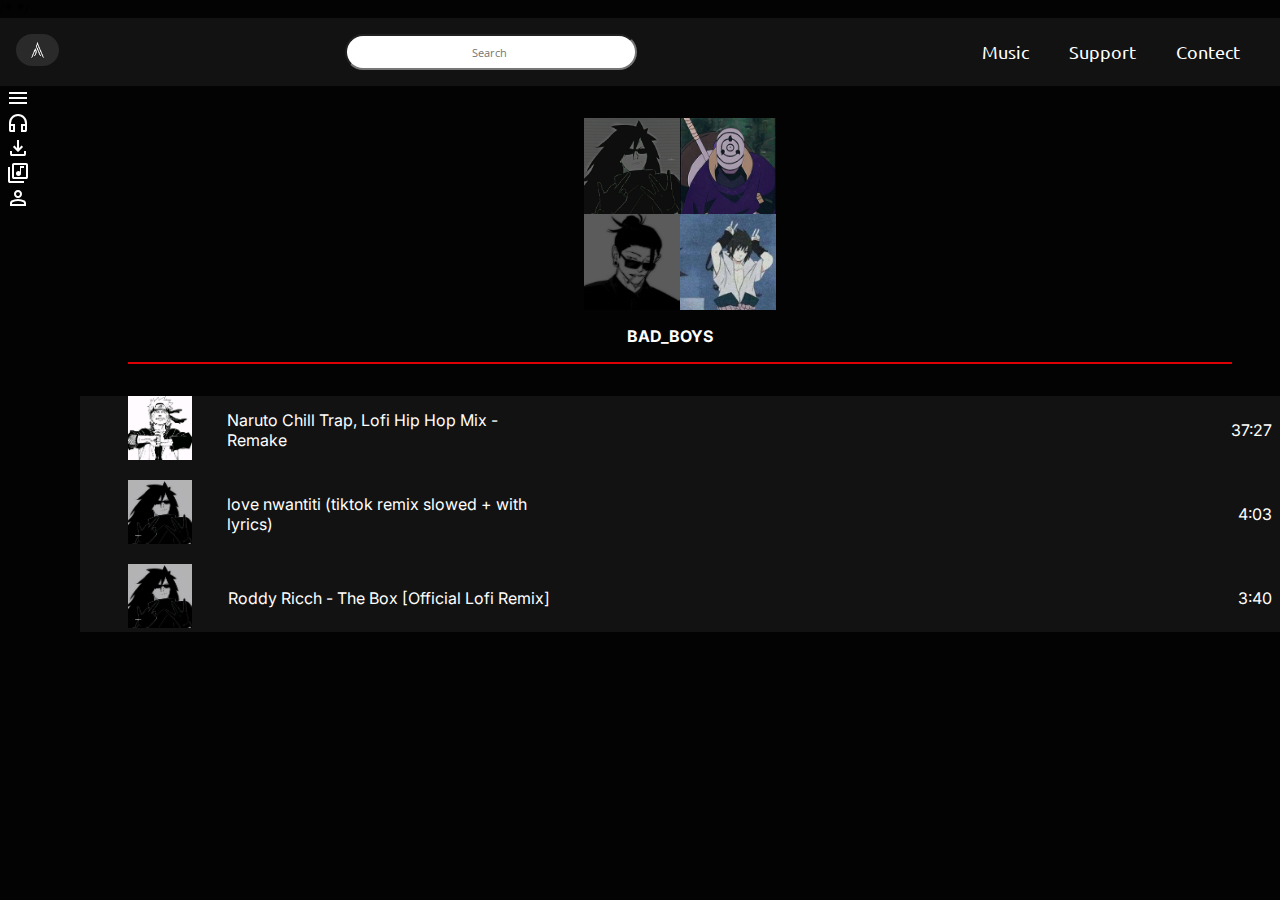
<file: Project 1/music.html>
<!DOCTYPE html>
<html lang="en">

<head>
    <!-- --------------------------------------------------------------------------------------------------------------------------- -->
    <link rel="stylesheet" href="style.css">
    <link rel="stylesheet" href="navbar.css">
    <link rel="stylesheet" href="music.html">
    <link rel="stylesheet" href="music.css">

    <!-- --------------------------------------------------------------------------------------------------------------------------- -->
    <meta charset="UTF-8">
    <meta http-equiv="X-UA-Compatible" content="IE=edge">
    <meta name="viewport" content="width=device-width, initial-scale=1.0">
    <title>Lofi</title>
    <!-- --------------------------------------------------------------------------------------------------------------------------- -->
    <link rel="stylesheet"
        href="https://fonts.googleapis.com/css2?family=Material+Symbols+Outlined:opsz,wght,FILL,GRAD@48,400,0,0" />
    <link rel="stylesheet"
        href="https://fonts.googleapis.com/css2?family=Material+Symbols+Outlined:opsz,wght,FILL,GRAD@48,400,0,0" />
    <link rel="stylesheet"
        href="https://fonts.googleapis.com/css2?family=Material+Symbols+Outlined:opsz,wght,FILL,GRAD@48,400,0,0" />
    <link rel="stylesheet"
        href="https://fonts.googleapis.com/css2?family=Material+Symbols+Outlined:opsz,wght,FILL,GRAD@48,400,0,0" />
    <!-- --------------------------------------------------------------------------------------------------------------------------- -->
    <link rel="preconnect" href="https://fonts.googleapis.com">
    <link rel="preconnect" href="https://fonts.gstatic.com" crossorigin>
    <link href="https://fonts.googleapis.com/css2?family=Ubuntu:wght@700&display=swap" rel="stylesheet">
    <link rel="preconnect" href="https://fonts.googleapis.com">
    <link rel="preconnect" href="https://fonts.gstatic.com" crossorigin>
    <link href="https://fonts.googleapis.com/css2?family=Inter:wght@800&display=swap" rel="stylesheet">

    <link rel="preconnect" href="https://fonts.googleapis.com">
    <link rel="preconnect" href="https://fonts.gstatic.com" crossorigin>
    <link href="https://fonts.googleapis.com/css2?family=Open+Sans&display=swap" rel="stylesheet">
    <!-- --------------------------------------------------------------------------------------------------------------------------- -->
</head>

<body style="margin: 0;">
    /*
    <!-- -----------------------------NAVBAR-------------------------
    --------------------------------------------------------------------- --> */

    <div class="navbar">

        <div class="logo2" style="color:white;">

            <img id="image" src="img/12c8970c0085584d34d098acd79973d6.jpg" alt="img">

        </div>
        <input id="search" class="nav" type="text" placeholder="Search ">

        <div class="nav">
            <ul>
                <li><a href="#">Music</a></li>
                <li><a href="#">Support</a></li>
                <li><a href="#">Contect</a></li>
            </ul>
        </div>


    </div>
    <div class="nav2 logo2" id="logo2" style="color:white;     left: -96px;   font-size: 4rem;">
        <div class="logo3">

            <span class="material-symbols-outlined     menu">
                menu
            </span>




            <span class="material-symbols-outlined headphones">
                headphones
            </span>


            <span class="material-symbols-outlined   download">
                download
            </span>

            <span class="material-symbols-outlined  library_music">
                library_music
            </span>

            <span class="material-symbols-outlined person">
                person
            </span>


        </div>
    </div>
    <main>
        <div class="album-title">
            <div class="conte">
                <img class="music-image" src="img/Madara.jpg" alt="img">
                <img class="music-image" src="img/obito.jpg" alt="img">
                <img class="music-image" src="img/unknown.jpg" alt="img">
                <img class="music-image" src="img/sasuke.jpg" alt="img">
                <h2 class="font"> BAD_BOYS</h2>
            </div>
        </div>







        <div class="music-list">
            
            
            <div class="music-1 bg" >
            <span> <img class="image-music naruto-img" src="img/naruto-musicjpg.jpg" alt="image"></span>
            <span class="text"> Naruto Chill Trap, Lofi Hip Hop Mix - Remake</span>
            <span class="time"></time>37:27</span>
            </div>
           
           
            <div class="n2 bg">
            <span> <img class="image-music naruto-img" src="img/naruto-music-love.jpg" alt="image"></span>
            <span class="text"> love nwantiti (tiktok remix slowed + with lyrics)</span>
            <span class="time"></time>4:03</span>
            </div>
            
            
            <div class="n3 bg">
            <span> <img class="image-music naruto-img" src="img/naruto-music-love.jpg" alt="image"></span>
            <span class="text">Roddy Ricch - The Box [Official Lofi Remix]</span>
            <span class="time"></time>3:40</span>
            </div>
        </div>
    </main>
</body>

</html>
</file>
<file: Project 1/style.css>
*{
    margin: 0;
    padding: 0;
}
body{
    background-color: #030303;
}
:root{
    /* font-size: 16px;    <img class="music-image" src="img/Madara.jpg" alt="img">
             <img class="music-image" src="img/obito.jpg" alt="img">
             <img class="music-image" src="img/unknown.jpg" alt="img">
             <img class="music-image" src="img/sasuke.jpg" alt="img"> */
    --bg:#121212;
}
main{
    margin-left: 5rem;

}
</file>
<file: Project 1/navbar.css>
/* <!-- -----------------------------NAVBAR---------------------------------------------------------------------------------------------- --> */

.navbar{

    display: flex;
    justify-content: space-between;
    background-color:#121212;
    font-family: 'Ubuntu', sans-serif;
    
 
}
.nav{
margin: 0;
    display: flex;
    align-items: center;
    justify-content: space-between;
}


.nav ul {
    
    display: flex;
    
    
    
}
.nav li{
    display: flex;
    padding: 0 40px 0 0;
    
    
}
.nav li a {
    display: flex;
    color: white;
    font-size: 18px;
    text-decoration: none;
}
.nav2{
    font-size: 3rem;
    height: 100vh;
    background-color:var(--bg) ;
    width: 5rem;
    position: fixed;
    display: flex;
    flex-direction: column;
    align-items: center;

  
    

    
}
.nav2:last-child{
    margin-top: auto;
}
.logo3{
    margin: 0 5.5rem;
    display: flex;
    flex-direction: column;
    align-items: flex-end;
    justify-content: end;

}

.menuitem{
    display: flex;
    
}
.Click-in{
    color: rgb(255, 255, 255);
    background-color: rgba(0, 0, 0, 0);
    border: none;
}


.headphones::before{
content: "headphone";
font-family: 'Ubuntu', sans-serif;
font-size: 1rem;
}
.download:before{
content: "downloaded";
font-family: 'Ubuntu', sans-serif;
font-size: 1rem;
}
.library_music::before{
content: " library-music";
font-family: 'Ubuntu', sans-serif;
font-size: 1rem;
}
.menu::before{
content: "Menu";
font-family: 'Ubuntu', sans-serif;
font-size: 1rem;
}
.person::before{
content: "Person";
font-family: 'Ubuntu', sans-serif;
font-size: 1rem;
}
.headphones::before{
content: "headphone";
font-family: 'Ubuntu', sans-serif;
font-size: 1rem;
}
/* <!-- -----------------------------SEARCH---------------------------------------------------------------------------------------------- --> */

#search{
    margin: 1rem;
    width: 17rem;
    height: 1rem;
    padding: 0.5rem;
    text-align: center;
    font-family: 'Open Sans', sans-serif;
    font-size: 11px;
    border-radius: 25px;
}
#logo{
    padding: 20px;
    font-size: 2rem;
} 
.logo2{
    display: flex;
    

} 
#logo2{
     /* position: fixed; */
  
    font-size: 2rem; 
    margin: 0 1rem;
   
}

/* <!-- -----------------------------IMG---------------------------------------------------------------------------------------------- --> */
#image{
    height: 2rem;
    border-radius: 89px;
    margin: 1rem;
    position: fixed;
}


/* <!-- -----------------------------HOVER---------------------------------------------------------------------------------------------- --> */

.nav li a:hover{
    border-bottom: 2px solid rgba(255, 255, 255, 0.329);
    transition: 0.5s;
    transform: translateY(-5px);
}

#search:hover{
    transition: 0.5s;
    transform: translateY(1px);
}

.font{
    font-size: 1rem;
    
    color: white;
}
.nav2:hover{
    width: 18.5rem;
    transition: 1s;
    display: flex;
    align-items: flex-start;
   

}



/* <!-- -----------------------------MUSIC---------------------------------------------------------------------------------------------- --> */
.music-image{
    height: 6rem;
}
.conte{
   
    margin: 2rem;
    display: grid;
    grid-template-columns: 6rem 6rem;
}
#bad{
    color: white;
}
</file>
<file: Project 1/music.css>
.album-title {
    margin: 1rem;
}

.conte {

    margin: 2rem;
    display: grid;
    grid-template-columns: 6rem 6rem;
    justify-items: stretch;
    justify-content: center;
    border-bottom: solid 2px #DD0004;
}

.text {
    color: white;
    margin: 0.5rem;
    font-family: 'Inter', sans-serif;
}

.time {
    display: flex;
    color: white;
    margin: 0.5rem;
    flex-wrap: wrap;
    align-items: flex-end;
    justify-content: flex-end;
    font-family: 'Inter', sans-serif;
    padding: 0 0 0 42rem;
}


.font {
    color: white;
    display: flex;
    justify-content: center;
    margin: 1rem;
    padding: 0 0 0 70px;
    font-family: 'Inter', sans-serif;


}

.image-music {
    width: 4rem;
    padding: 0px 27px 0px 48px;
    border-radius: 13%;
}

.music-1{
    display: flex;
    justify-content: space-between;
    align-items: center;
}

.n2{
    padding: 1rem 0 0 0;
    display: flex;
    justify-content: space-between;
    align-items: center;
}
.n3{
    padding: 1rem 0 0 0;
    display: flex;
    justify-content: space-between;
    align-items: center;
    background-color: #121212
    
}
.bg{
    background-color: #121212
}
</file>
